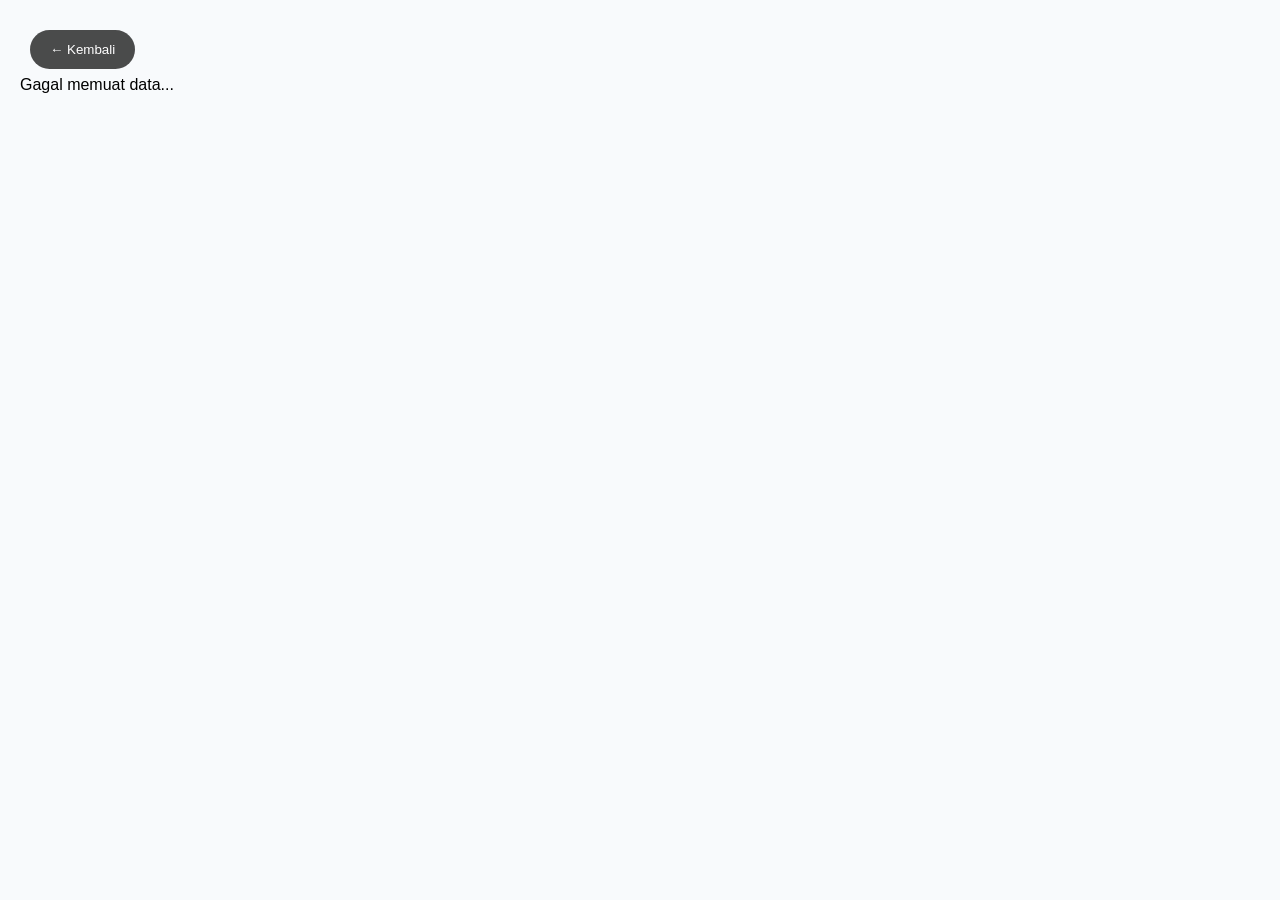
<file: detail.html>
<!DOCTYPE html>
<html>
<head>
  <title>Nusantara Wonders - Menjelajahi Kekayaan Sosial Budaya Indonesia</title>
  <link rel="stylesheet" href="style.css">
</head>
<body>

<div class="container detail-page">

  <button class="back-btn" onclick="goBack()">← Kembali</button>

  <div id="detail"></div>

</div>

<script>
const id = new URLSearchParams(window.location.search).get('id');
const BASE_URL = 'https://aplikasiku-production.up.railway.app';

// Tambahin '/' setelah posts supaya jadi /api/posts/ID
fetch(`${BASE_URL}/api/posts/${id}`)
.then(res => res.json())
.then(res => {
  const p = res.data;

  // Catat View
  fetch(`${BASE_URL}/api/posts/${id}/view`, { method: 'POST' });

  document.getElementById('detail').innerHTML = `
    <div class="card detail-card">
      <img src="${BASE_URL}/storage/posts/${p.image}">
      <div class="card-body">
        <div class="categories">
            ${p.categories ? p.categories.map(c => `<span class="category">${c.name}</span>`).join('') : ''}
        </div>
        <h1>${p.title}</h1>
        <div class="content">
            ${p.content}
        </div>
      </div>
    </div>`;
})
.catch(err => {
    document.getElementById('detail').innerHTML = '<p>Gagal memuat data...</p>';
    console.error(err);
});

function goBack() {
  window.history.back();
}
</script>

</body>
</html>
</file>
<file: style.css>
* {
    box-sizing: border-box;
  }

  body {
    overflow-x: hidden; /* 🔥 WAJIB */
  }

  body {
    margin:0;
    font-family:sans-serif;
  }

  /* NAVBAR */
  .navbar {
  position: fixed;
  top: 0;
  left: 0;
  width: 100%;
  z-index: 999;

  display: flex;
  justify-content: space-between;
  align-items: center;

  padding: 20px 40px; /* 🔥 INI KUNCINYA */

  background: rgba(255,255,255,0.7);
  backdrop-filter: blur(10px);
  -webkit-backdrop-filter: blur(10px);

  border-bottom: 1px solid rgba(0,0,0,0.05);
  transition: transform 0.4s ease;
  }

/* NAV LEFT */
.nav-left {
  display: flex;
  align-items: center;
  gap: 15px;
}

/* LOGO LEBIH GEDE */
.logo {
  height: 60px; /* sebelumnya 40px */
}

/* TEXT BRAND */
.brand-text {
  font-size: 22px;
  font-weight: bold;
  color: #0f172a;
  letter-spacing: 1px;
}

  .menu {
    display:flex;
    gap:20px;
    list-style:none;
  }

  /* SEARCH */
  .search-icon {
    cursor:pointer;
  }

  .search-icon i {
    font-size: 22px;
    color: #0f172a;
  }

  .search-box {
    position: fixed;
    top: 0;
    left: 0;
    width: 100%;
    height: 100%;
    background: rgba(15,15,15,0.95);
    display: none;
    justify-content: center;
    align-items: center;
    flex-direction: column;
    z-index: 9999; /* 🔥 WAJIB */
  }

  /* animasi muncul */
  .search-box.active {
    display: flex;
    animation: fadeIn 0.3s ease;
  }

  .search-box input {
    width: 50%;
    padding: 20px;
    font-size: 22px;
    border: none;
    outline: none;
    border-bottom: 2px solid white;
    background: transparent;
    color: white;
  }

  .search-box button {
    margin-top: 20px;
    padding: 10px 20px;
    background: #ff3d00;
    border: none;
    color: white;
    cursor: pointer;
  }

  .search-box span {
    position: absolute;
    top: 30px;
    right: 40px;
    font-size: 30px;
    color: white;
    cursor: pointer;
  }

  @keyframes fadeIn {
    from {opacity:0}
    to {opacity:1}
  }

  /* HERO */
  .hero {
    height: calc(100vh - 70px);
    margin-top: 0;
    position:relative;
    overflow:hidden;
    margin-bottom: 60px;
    will-change: transform;
    animation: fadePage 0.6s ease;
  }

  .slide {
    position:absolute;
    width:100%;height:100%;
    opacity:0;
    transition:1s;
  }

  .slide.active {
    opacity:1;
  }

  .slide img {
    width:100%;
    height:100%;
    object-fit:cover;
  }

  .slide.active img {
    animation: zoom 12s ease-in-out forwards;
  }

  .slide::before {
    content: "";
    position: absolute;
    width: 100%;
    height: 100%;
    background: rgba(0,0,0,0.3);
  }

  @keyframes zoom {
    0% { transform: scale(1); }
    100% { transform: scale(1.15); }
  }

  .slide h1 {
    position: absolute;
    top: 50%;
    left: 50%;
    transform: translate(-50%,-50%);
    color: white;
    font-size: clamp(40px, 6vw, 90px);
    font-weight: bold;
    letter-spacing: 5px;
  }

  @keyframes floatText {
    0% { transform: translate(-50%,-50%) translateY(0); }
    50% { transform: translate(-50%,-50%) translateY(-15px) scale(1.02); }
    100% { transform: translate(-50%,-50%) translateY(0); }
  }

  .slide h1 {
    opacity: 0;
  }

  /* class aktif animasi */
  .slide.active h1.animate {
    animation: textIn 0.8s ease forwards;
  }

  /* delay random tiap slide */

  @keyframes textIn {
    0% {
      transform: translate(-50%, -80%);
      opacity: 0;
    }
    100% {
      transform: translate(-50%, -50%);
      opacity: 1;
    }
  }

  .nav {
    position:absolute;
    top:50%;
    background:white;
    border:none;
    font-size:30px;
    cursor:pointer;
  }

  .prev { left:20px; }
  .next { right:20px; }

  /* TITLE */
  .title {
    text-align: center;
    margin: 80px 0 40px; /* 🔥 lebih lega */
    font-size: clamp(18px, 2.5vw, 28px);
  }

  /* FEATURED */
  .featured {
    display: grid;
    grid-template-columns: repeat(auto-fit, minmax(300px, 1fr));
    gap: 25px;
  }

  .featured .card img {
    height:250px;
  }

  /* GRID */
  .grid {
    display: grid;
    grid-template-columns: repeat(auto-fit, minmax(250px, 1fr)); /* 🔥 FIX */
    gap: 25px;
  }

  .card {
    background: white;
    border-radius: 20px;
    overflow: hidden;
    cursor: pointer;

    transition: 0.3s ease;

    box-shadow: 0 8px 25px rgba(0,0,0,0.08);
  }

  .card:hover {
    transform: translateY(-8px);
    box-shadow: 0 20px 50px rgba(0,0,0,0.2);
  }

  .card h3 {
    padding: 15px;
  }

  .card p {
    padding: 0 15px 15px;
    opacity: 0.7;
  }

  .card img {
    width: 100%;
    height: auto; /* 🔥 FIX */
    object-fit: contain;
  }

  /* FOOTER */
.footer {
  background: #0f172a;
  color: white;
  padding: 125px 40px;
  margin-top: 100px;
}

/* layout footer */
.footer-simple {
  max-width: 1200px;
  margin: auto;
  display: flex;
  justify-content: space-between;
  align-items: center;
}

/* kiri */
.footer-left {
  display: flex;
  flex-direction: column;
}

/* 🔥 BRAND BESAR */
.footer-brand {
  font-size: 26px;
  font-weight: 700;
  margin-bottom: 10px; /* jarak ke tagline */
  letter-spacing: 1px;
}

/* 🔥 TAGLINE */
.footer-tagline {
  font-size: 15px;
  opacity: 0.75;
  line-height: 1.5;
}

/* 🔥 COPYRIGHT LEBIH Gede */
.footer-right {
  font-size: 16px;
  opacity: 0.85;
  text-align: right;
  font-weight: 500;
}

.footer * {
  cursor: default;
}

.ig-link {
  pointer-events: auto; /* 🔥 biar bisa diklik */
}

.footer-dev {
  margin-top: 15px;
  font-size: 15px;
  opacity: 0.9;
}

/* LINK IG */
.ig-link {
  color: #ff2d95; /* 🔥 pink IG */
  text-decoration: none;
  font-weight: 600;
  margin-left: 5px;

  display: inline-flex;
  align-items: center;
  gap: 6px;

  transition: 0.3s;
}

/* ICON */
.ig-link i {
  font-size: 18px;
}

/* HOVER EFFECT */
.ig-link:hover {
  color: #ff5db1;
  transform: translateY(-2px);
}

  /* TOP BTN */
  #topBtn {
    position: fixed;
    bottom: 40px;
    right: 40px;

    width: 60px; /* 🔥 wajib */
    height: 60px; /* 🔥 wajib */

    display: flex;
    align-items: center;
    justify-content: center;

    font-size: 22px;

    border-radius: 50%;
    border: none;

    background: #0ea5e9;
    color: white;

    cursor: pointer;
    display: none;

    box-shadow: 0 5px 20px rgba(0,0,0,0.3);
  }

  #topBtn:hover {
    background: #0284c7;
  }

  .detail-page {
    max-width: 1000px;
    margin: auto;
    padding: 60px 20px;
  }

  .detail-card {
    background: white;
    border-radius: 20px;
    overflow: hidden;
    box-shadow: 0 10px 40px rgba(0,0,0,0.2);
  }

  .detail-card img {
    width: 100%;
    height: auto; /* 🔥 FIX CROPPING */
    object-fit: contain;
  }

  .detail-card .card-body {
    padding: 30px;
  }

  .detail-card h1 {
    font-size: 40px;
    margin-bottom: 20px;
  }

  .detail-card p {
    line-height: 1.7;
    opacity: 0.8;
  }

  /* BACK BUTTON BAGUS */
  .back-btn {
    position: fixed;
    top: 30px;
    left: 30px;
    background: rgba(0,0,0,0.7);
    color: white;
    border: none;
    padding: 12px 20px;
    border-radius: 30px;
    cursor: pointer;
    z-index: 999;
    transition: 0.3s;
  }

  .back-btn:hover {
    background: #ff3d00;
    box-shadow: 0 0 15px #ff3d00;
  }

  .hero::after {
    content: "";
    position: absolute;
    bottom: 0;
    width: 100%;
    height: 150px;

    background: linear-gradient(to bottom, transparent, #f8fafc);
  }

  html {
    scroll-behavior: smooth;
  }

  body {
    margin: 0;
    font-family: sans-serif;
  }

  .container {
    max-width: 1300px;
    margin: auto;
    padding: 60px 20px; /* 🔥 kasih nafas */
    animation: fadePage 0.6s ease;
  }

  .menu li {
    cursor: pointer;
    position: relative;
  }

  .menu li::after {
    content: "";
    position: absolute;
    bottom: -5px;
    left: 0;
    width: 0%;
    height: 2px;
    background: #0ea5e9;
    transition: 0.3s;
  }

  .menu li:hover::after {
    width: 100%;
  }

  .search-box input:focus {
    border-bottom: 2px solid #0ea5e9;
  }

  @keyframes fadePage {
    from { 
      opacity: 0; 
      transform: translateY(10px);
    }
    to { 
      opacity: 1;
      transform: translateY(0);
    }
  }

  .category {
    display: inline-block;
    background: #0ea5e9;
    color: white;
    padding: 5px 12px;
    border-radius: 20px;
    font-size: 12px;
    margin: 15px;
  }

  #backHomeBtn {
    margin: 30px 0 0 80px; /* 🔥 kasih jarak kiri */
    display: inline-block;

    padding: 12px 25px;
    border: none;
    background: #0ea5e9;
    color: white;
    border-radius: 25px;
    cursor: pointer;
  }

  #backHomeBtn:hover {
    background: #0284c7;
  }

  html, body {
    background: #f8fafc;
  }

  .categories {
    display: flex;
    flex-wrap: wrap;
    gap: 8px;
    padding: 10px 15px 0;
  }

  .category {
    display: inline-block;
    background: #0ea5e9;
    color: white;
    padding: 5px 10px;
    border-radius: 15px;
    font-size: 11px;
    margin: 0; /* 🔥 hapus margin lama */
  }

  body.loading * {
  animation: none !important;
  transition: none !important;
}

.slide h1 {
  display: inline-block;
  white-space: nowrap;
}

.slide h1 span {
  display: inline-block;
  opacity: 0;
  transform: translate(var(--x), var(--y)) scale(0.5);
}

/* 🔥 ANIMASI MASUK */
.slide.active h1.animate span {
  animation: letterIn 0.8s ease forwards;
  animation-delay: var(--delay);
}

@keyframes letterIn {
  0% {
    opacity: 0;
    transform: translate(var(--x), var(--y)) scale(0.5);
  }
  60% {
    opacity: 1;
    transform: translate(0, -10px) scale(1.1);
  }
  100% {
    opacity: 1;
    transform: translate(0, 0) scale(1);
  }
}

.footer-brand {
  font-size: 18px;
  font-weight: 600;
  margin-bottom: 5px;
}

.footer-tagline {
  font-size: 12px;
  opacity: 0.7;
}

.footer-left {
  display: flex;
  flex-direction: column;
}
</file>
